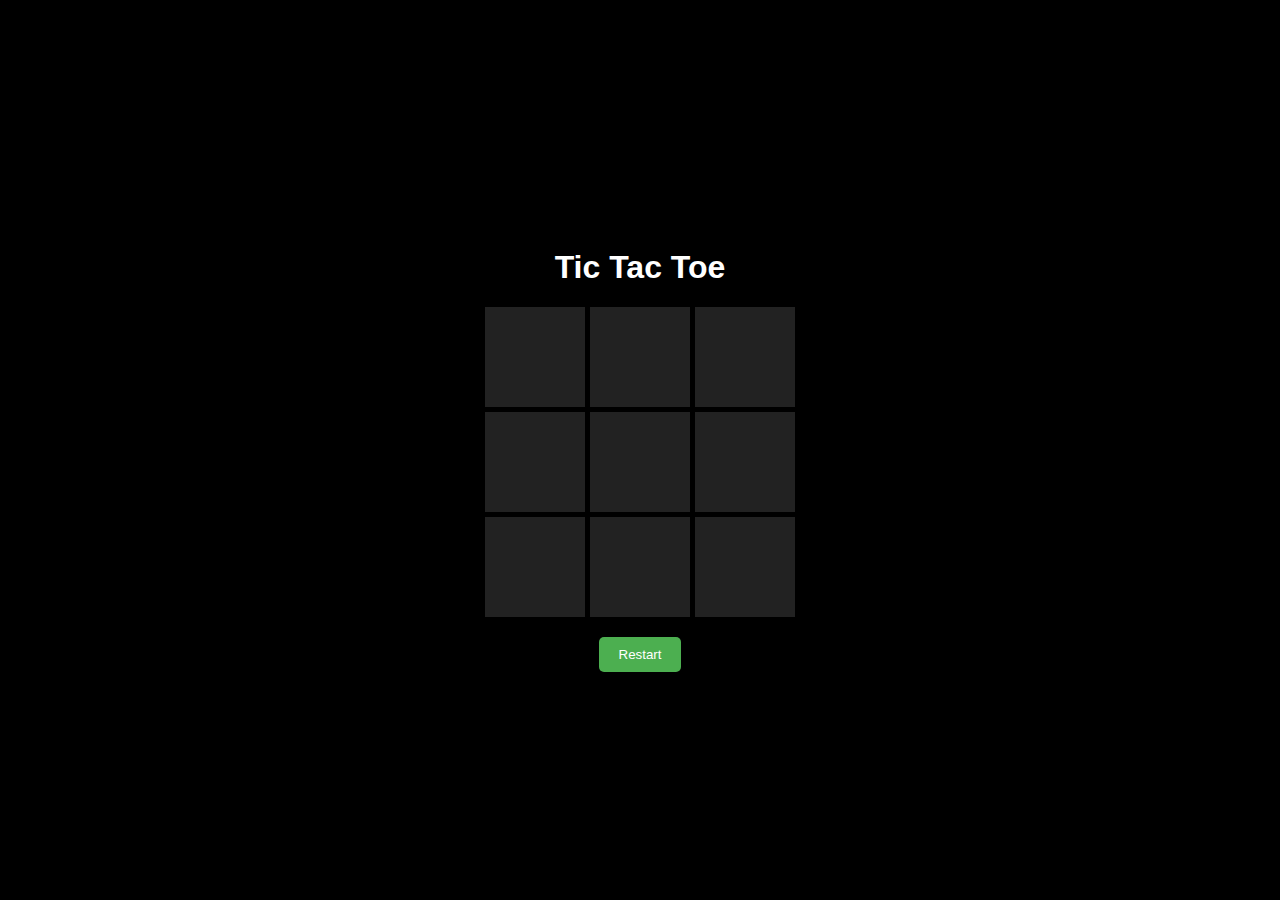
<file: index.html>
<!DOCTYPE html>
<html>
<head>
    <meta charset="UTF-8">
    <title>Tic Tac Toe - vs Computer</title>
    <link rel="stylesheet" href="style.css">
</head>
<body>

<div class="container">
    <h1>Tic Tac Toe</h1>

    <div class="board" id="board">
        <div class="cell"></div>
        <div class="cell"></div>
        <div class="cell"></div>
        <div class="cell"></div>
        <div class="cell"></div>
        <div class="cell"></div>
        <div class="cell"></div>
        <div class="cell"></div>
        <div class="cell"></div>
    </div>

    <h2 id="status"></h2>
    <button onclick="restartGame()">Restart</button>
</div>

<script src="script.js"></script>
</body>

</html>
</file>
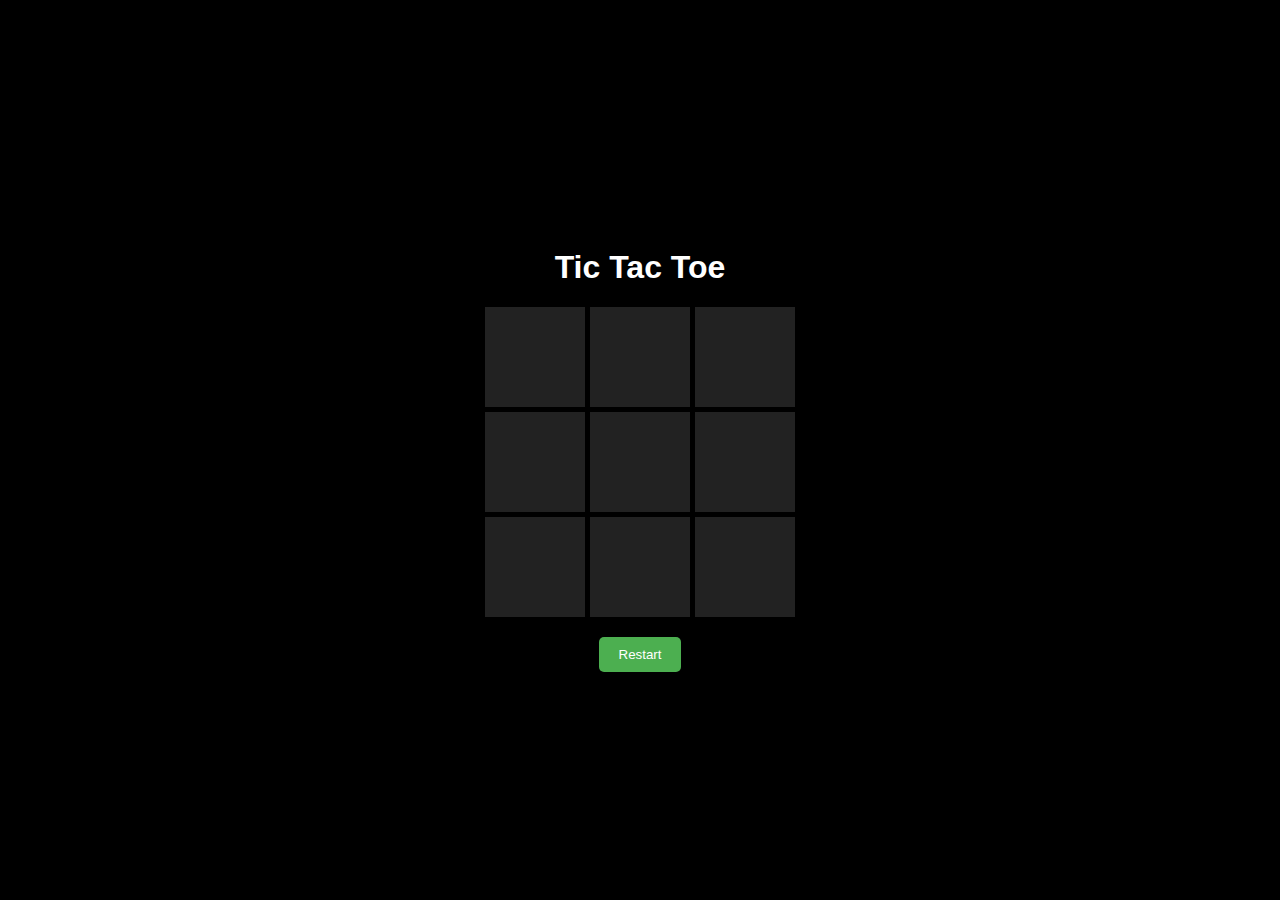
<file: tic.html>
<!DOCTYPE html>
<html>
<head>
    <meta charset="UTF-8">
    <title>Tic Tac Toe - vs Computer</title>
    <link rel="stylesheet" href="tic.css">
</head>
<body>

<div class="container">
    <h1>Tic Tac Toe</h1>

    <div class="board" id="board">
        <div class="cell"></div>
        <div class="cell"></div>
        <div class="cell"></div>
        <div class="cell"></div>
        <div class="cell"></div>
        <div class="cell"></div>
        <div class="cell"></div>
        <div class="cell"></div>
        <div class="cell"></div>
    </div>

    <h2 id="status"></h2>
    <button onclick="restartGame()">Restart</button>
</div>

<script src="tic.js"></script>
</body>
</html>
</file>
<file: style.css>
body {
    margin: 0;
    font-family: Arial, sans-serif;
    background: #000;
    display: flex;
    justify-content: center;
    align-items: center;
    height: 100vh;
}

.container {
    text-align: center;
    color: white;
}

.board {
    display: grid;
    grid-template-columns: repeat(3, 100px);
    gap: 5px;
    margin: 20px auto;
}

.cell {
    width: 100px;
    height: 100px;
    background: #222;
    display: flex;
    justify-content: center;
    align-items: center;
    font-size: 40px;
    cursor: pointer;
}

.cell:hover {
    background: #333;
}

button {
    padding: 10px 20px;
    border: none;
    background: #4CAF50;
    color: white;
    border-radius: 5px;
    cursor: pointer;
}
</file>
<file: tic.css>
body {
    margin: 0;
    font-family: Arial, sans-serif;
    background: #000;
    display: flex;
    justify-content: center;
    align-items: center;
    height: 100vh;
}

.container {
    text-align: center;
    color: white;
}

.board {
    display: grid;
    grid-template-columns: repeat(3, 100px);
    gap: 5px;
    margin: 20px auto;
}

.cell {
    width: 100px;
    height: 100px;
    background: #222;
    display: flex;
    justify-content: center;
    align-items: center;
    font-size: 40px;
    cursor: pointer;
}

.cell:hover {
    background: #333;
}

button {
    padding: 10px 20px;
    border: none;
    background: #4CAF50;
    color: white;
    border-radius: 5px;
    cursor: pointer;
}
</file>
